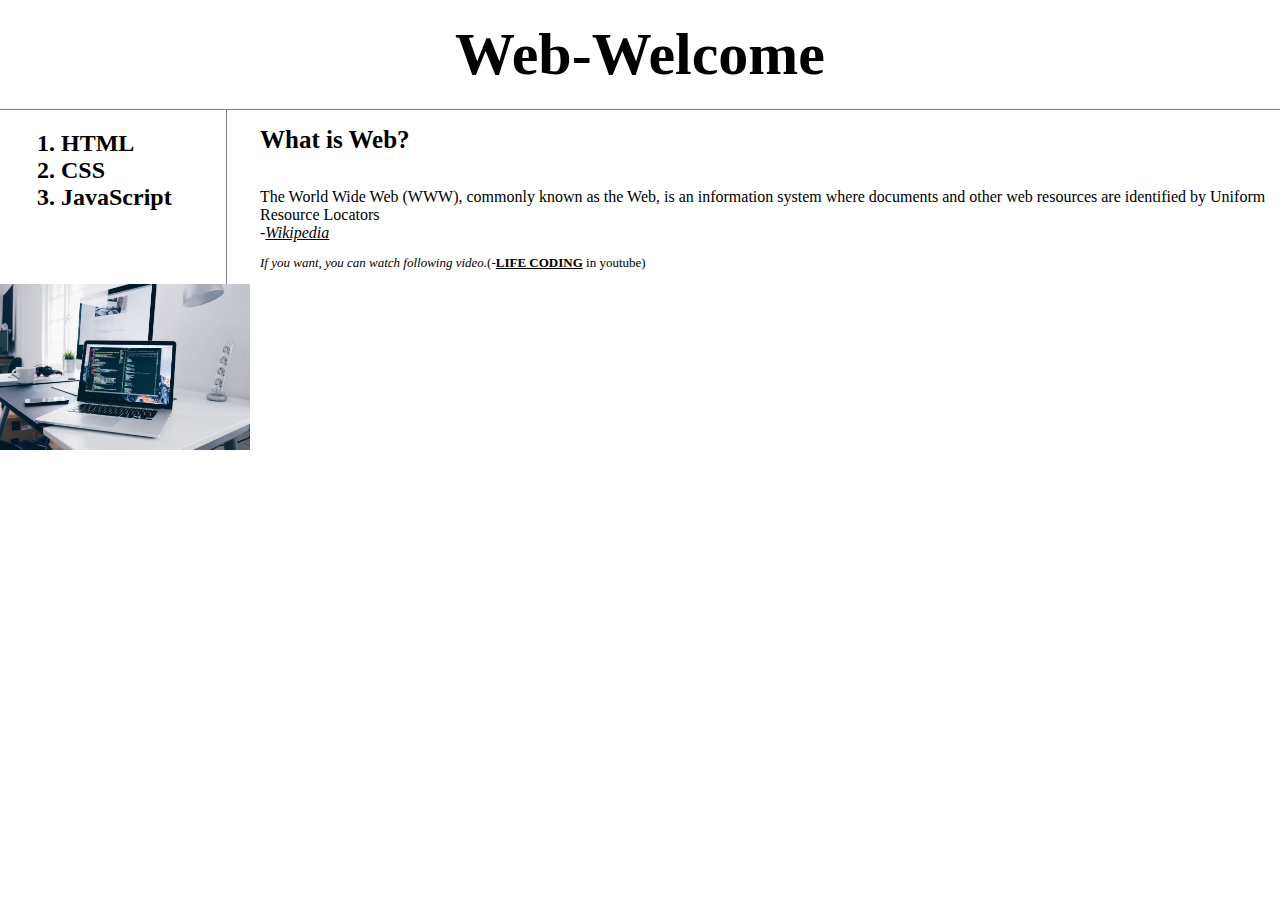
<file: index.html>
<!DOCTYPE html>
<html lang="ko" dir="ltr">
  <head>
    <meta charset="utf-8">
    <title>Practicing</title>
    <link rel="stylesheet" href="style.css">
  </head>
  <body>
    <h1><a href="index.html">Web</a>-Welcome</h1>
    <div id=grid>
      <h2>
        <ol>
          <li><a href="1.html">HTM</a>L</li>
          <li><a href="2.html">CSS</a></li>
          <li><a href="3.html">JavaScript</a></li>
        </ol>
      </h2>
    <div id=article>
      <p>
        <h3>What is Web?</h3>
      </p>
      <br> The World Wide Web (WWW), commonly known as the Web,
      is an information system where documents and other web
      resources are identified by Uniform Resource Locators
      <br>-<u><a href="https://en.wikipedia.org/wiki/World_Wide_Web" target="_blank" title="reference"><i>Wikipedia</i></a></u>
      <p style="font-size:13px">
        <i>If you want, you can watch following video.</i>(-<u><strong><a href="https://www.youtube.com/user/egoing2" target="_blank" title="subscribe">LIFE CODING</a></strong></u> in youtube)
      </p>
    </div>
      <img src="web.jpg" width="250px" title="web">
      <iframe width="560" height="315" src="https://www.youtube.com/embed/w5S0GACgL3U" frameborder="0" allow="accelerometer; autoplay; encrypted-media; gyroscope; picture-in-picture" allowfullscreen></iframe>
    </div>
  </body>
</html>
</file>
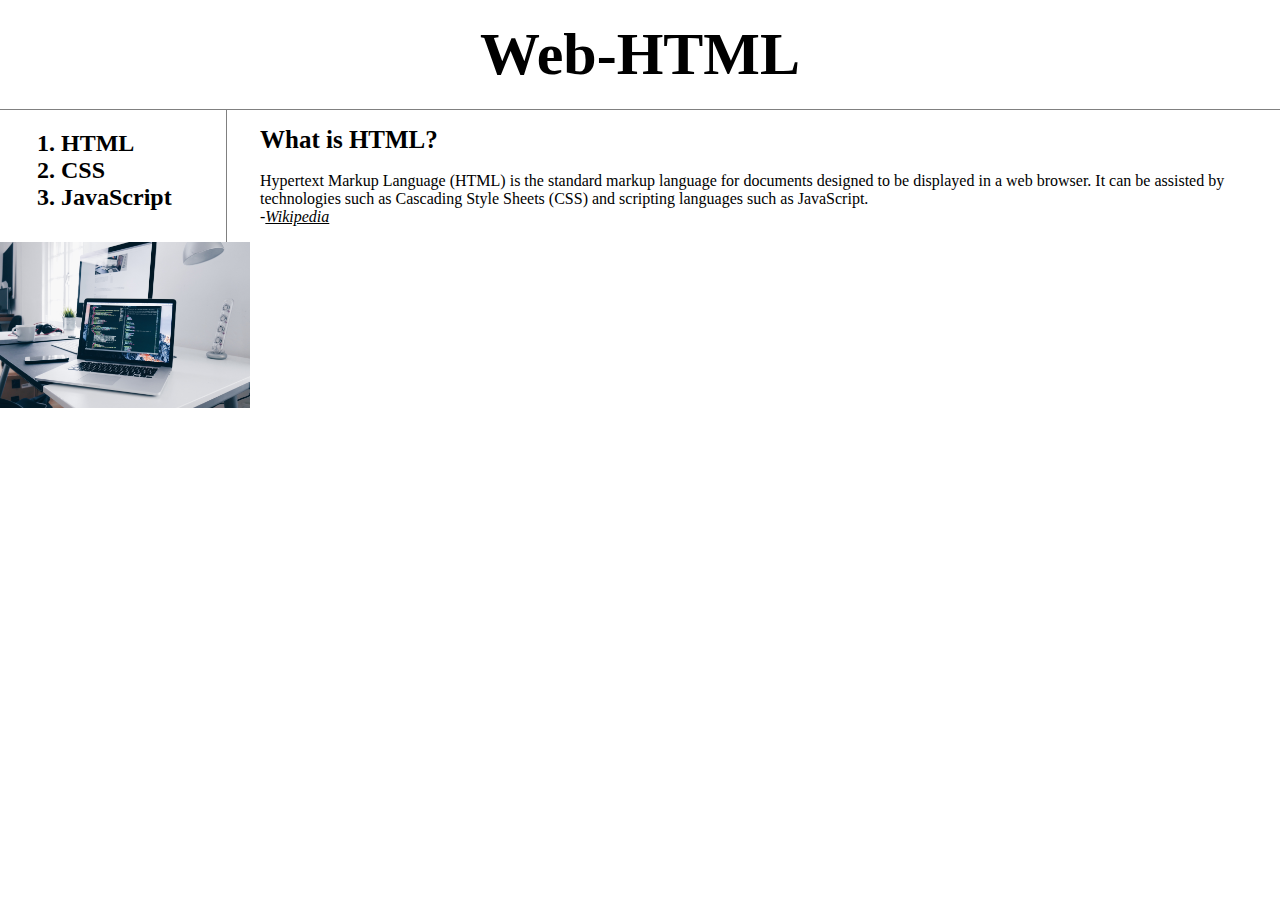
<file: 1.html>
<!DOCTYPE html>
<html lang="ko" dir="ltr">
  <head>
    <meta charset="utf-8">
    <title>Practicing</title>
    <link rel="stylesheet" href="style.css">
  </head>
  <body>
    <h1><a href="index.html">Web</a>-HTML</h1>
    <div id=grid>
      <h2>
        <ol>
          <li><a href="1.html">HTML</a></li>
          <li><a href="2.html">CSS</a></li>
          <li><a href="3.html">JavaScript</a></li>
        </ol>
      </h2>
      <div id=article>
      <p>
       <h3>What is HTML?</h3>
          <br>Hypertext Markup Language (HTML) is the standard markup language for
          documents designed to be displayed in a web browser. It can be assisted
          by technologies such as Cascading Style Sheets (CSS) and scripting
          languages such as JavaScript.
          <br>-<u><a href="https://en.wikipedia.org/wiki/HTML" target="_blank" title="reference"><i>Wikipedia</i></a></u>
        </p>
      </div>
      <img src="web.jpg" width="250px" title="web">
    </div>
  </body>
</html>
</file>
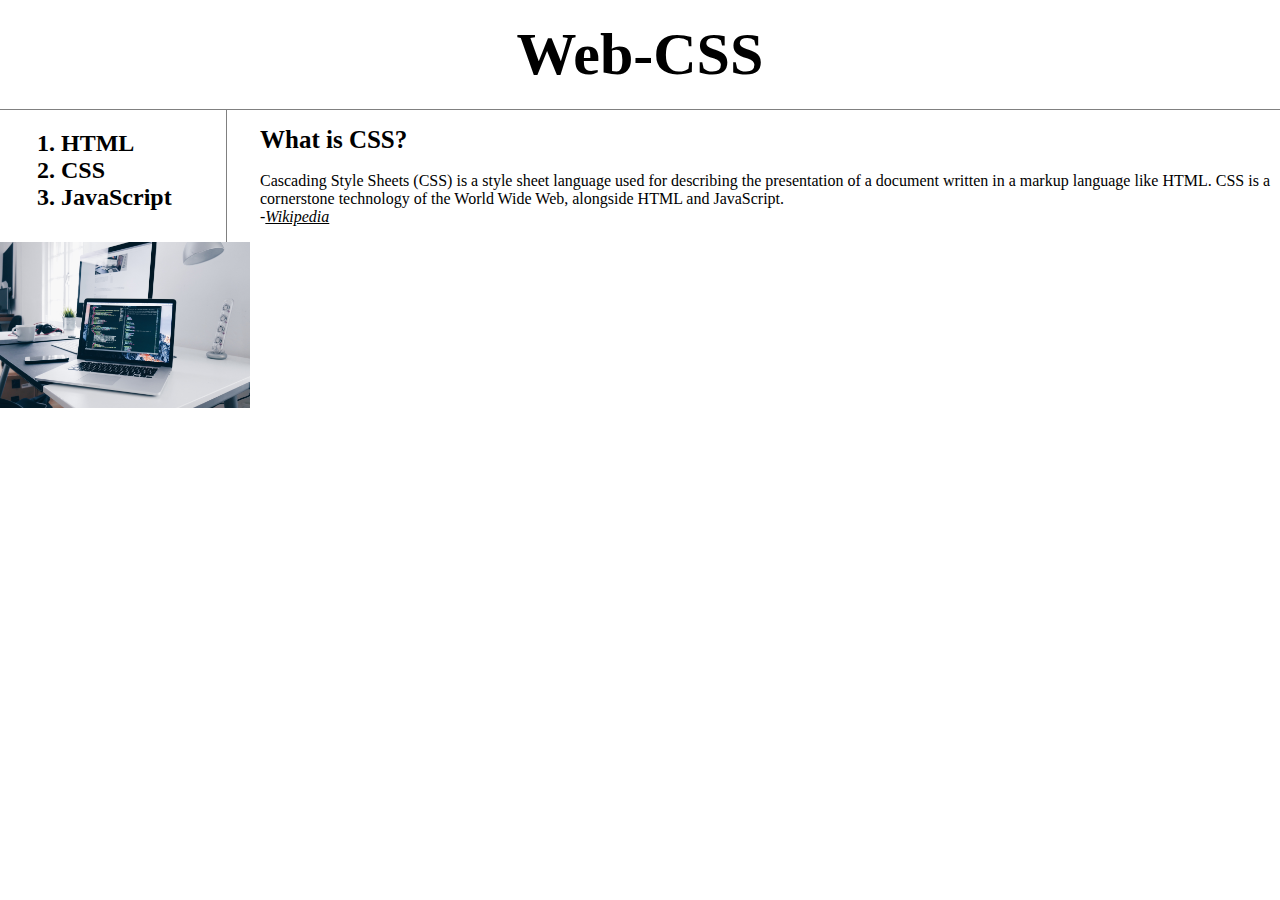
<file: 2.html>
<!DOCTYPE html>
<html lang="ko" dir="ltr">
  <head>
    <meta charset="utf-8">
    <title>Practicing</title>
    <link rel="stylesheet" href="style.css">
  </head>
  <body>
    <h1><a href="index.html">Web</a>-CSS</h1>
    <div id=grid>
      <h2>
        <ol>
          <li><a href="1.html">HTML</a></li>
          <li><a href="2.html">CSS</a></li>
          <li><a href="3.html">JavaScript</a></li>
        </ol>
      </h2>
      <div id=article>
       <p>
         <h3>What is CSS?</h3>
           <br>Cascading Style Sheets (CSS) is a style sheet language used for
           describing the presentation of a document written in a markup language
           like HTML. CSS is a cornerstone technology of the World Wide Web,
           alongside HTML and JavaScript.
           <br>-<u><a href="https://en.wikipedia.org/wiki/Cascading_Style_Sheets" target="_blank" title="reference"><i>Wikipedia</i></a></u>
       </p>
     </div>
      <img src="web.jpg" width="250px" title="web">
    </div>
  </body>
</html>
</file>
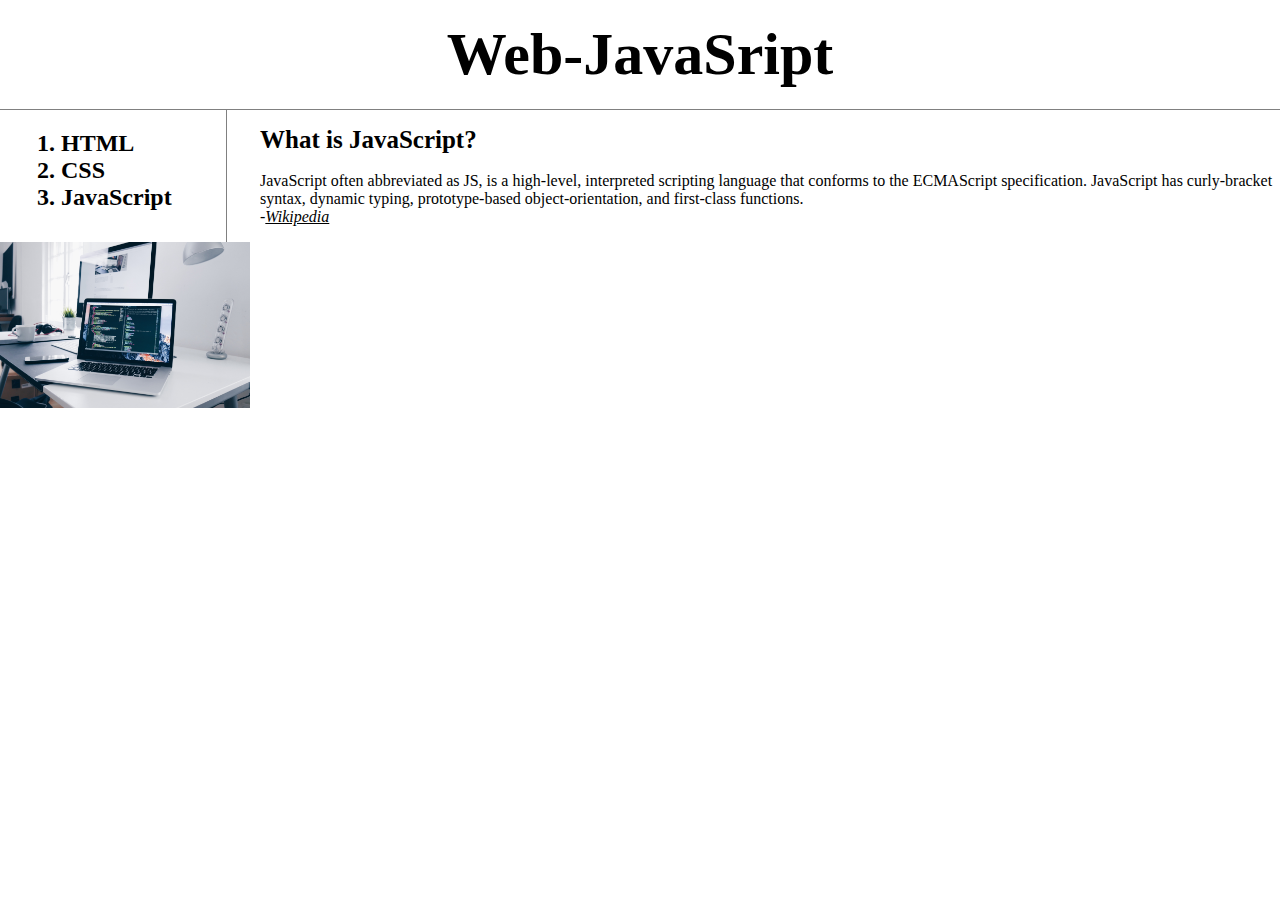
<file: 3.html>
<!DOCTYPE html>
<html lang="ko" dir="ltr">
  <head>
    <meta charset="utf-8">
    <title>Practicing</title>
    <link rel="stylesheet" href="style.css">
  </head>
  <body>
    <h1><a href="index.html">Web</a>-JavaSript</h1>
    <div id=grid>
      <h2>
        <ol>
          <li><a href="1.html">HTM</a>L</li>
          <li><a href="2.html">CSS</a></li>
          <li><a href="3.html">JavaScript</a></li>
        </ol>
      </h2>
      <div id=article>
        <p>
          <h3>What is JavaScript?</h3>
            <br>JavaScript often abbreviated as JS, is a high-level, interpreted
            scripting language that conforms to the ECMAScript specification.
            JavaScript has curly-bracket syntax, dynamic typing, prototype-based
            object-orientation, and first-class functions.
           <br>-<u><a href="https://en.wikipedia.org/wiki/JavaScript" target="_blank" title="reference"><i>Wikipedia</i></a></u>
        </p>
      </div>
        <img src="web.jpg" width="250px" title="web">
    </div>
  </body>
</html>
</file>
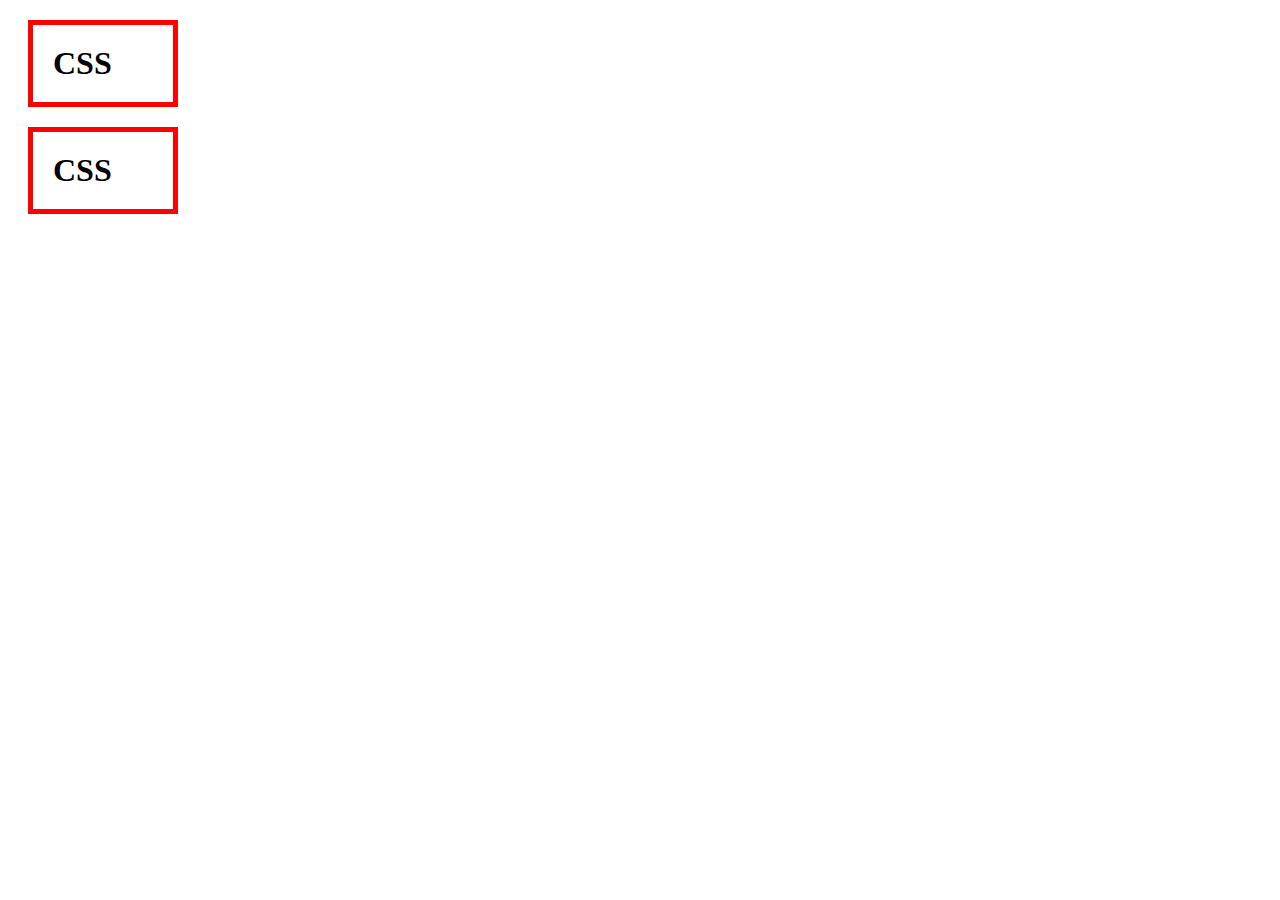
<file: box.html>
<!DOCTYPE html>
<html lang="ko" dir="ltr">
  <head>
    <meta charset="utf-8">
    <title></title>
    <style>
      h1 {
        border:5px red solid;
        padding:20px;
        margin:20px;
        display:block;
        width:100px
      }
    </style>
  </head>
  <body>
    <h1>CSS</h1>
    <h1>CSS</h1>
  </body>
</html>
</file>
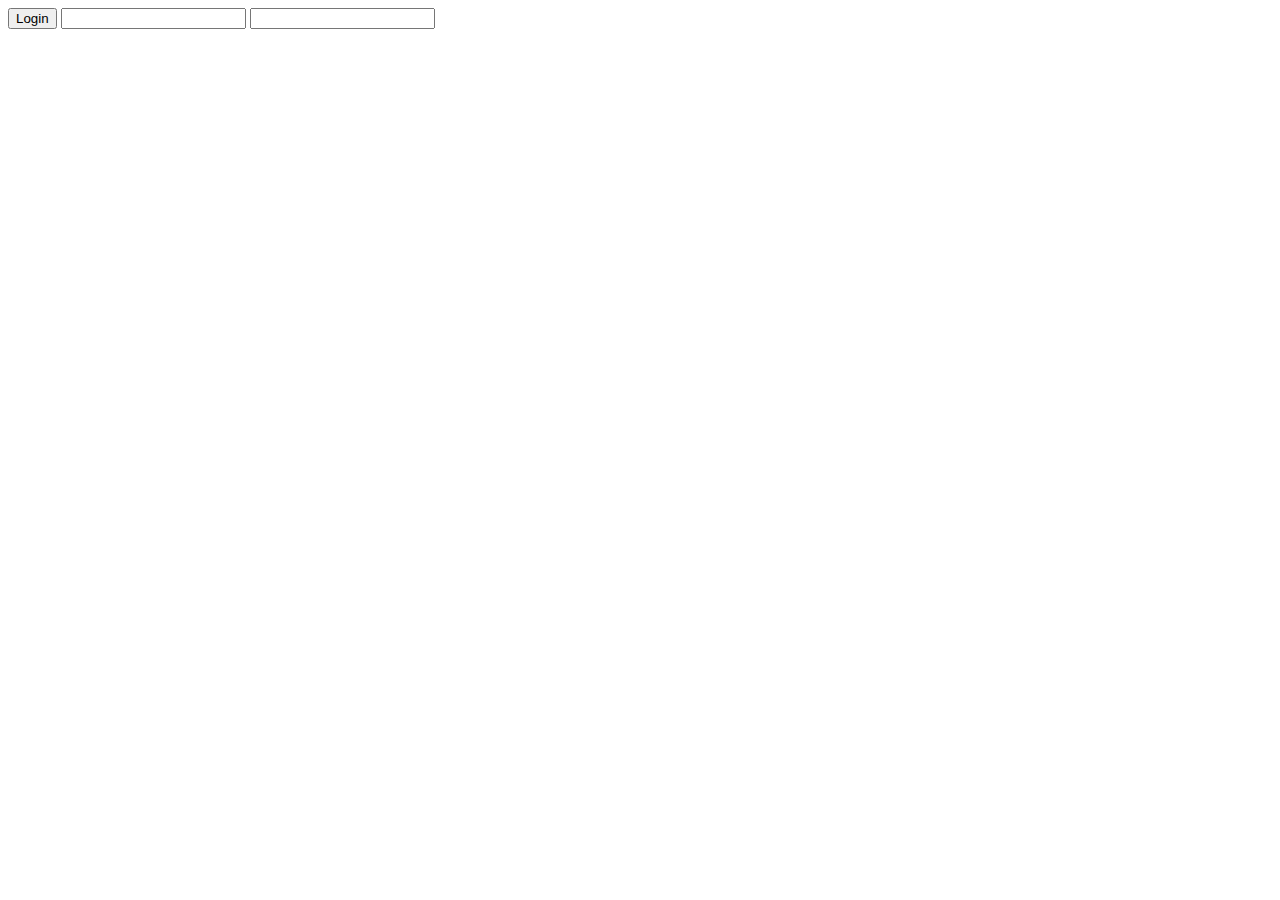
<file: ex1.html>
<!DOCTYPE html>
<html lang="en" dir="ltr">
  <head>
    <meta charset="utf-8">
    <title>JavaSript</title>
  </head>
  <body>
    <input type="button" value="Login" onclick="alert('hi')">
    <input type="text" onchange="alert('changed')">
    <input type="text" onkeydown="alert('You have to do it!')">
</html>
</file>
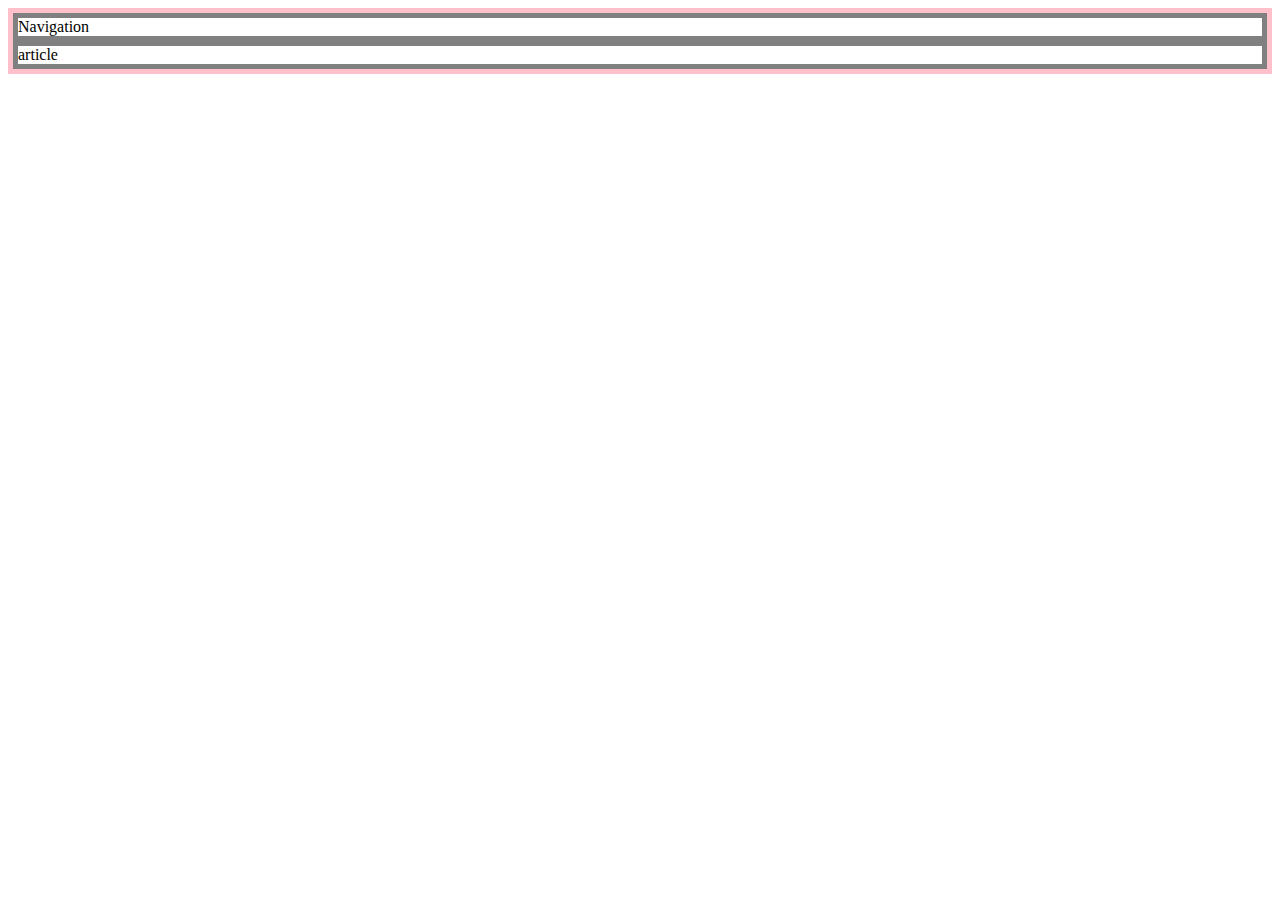
<file: grid.html>
<!DOCTYPE html>
<html lang="en" dir="ltr">
  <head>
    <meta charset="utf-8">
    <title></title>
    <style>
      #grid{
        border:5px solid pink;
      }
  div {
      border:5px solid gray;
    }
    </style>
  </head>
  <body>
    <div id="grid">
      <div>Navigation</div>
      <div>article</div>
      </div>
  </body>
</html>
</file>
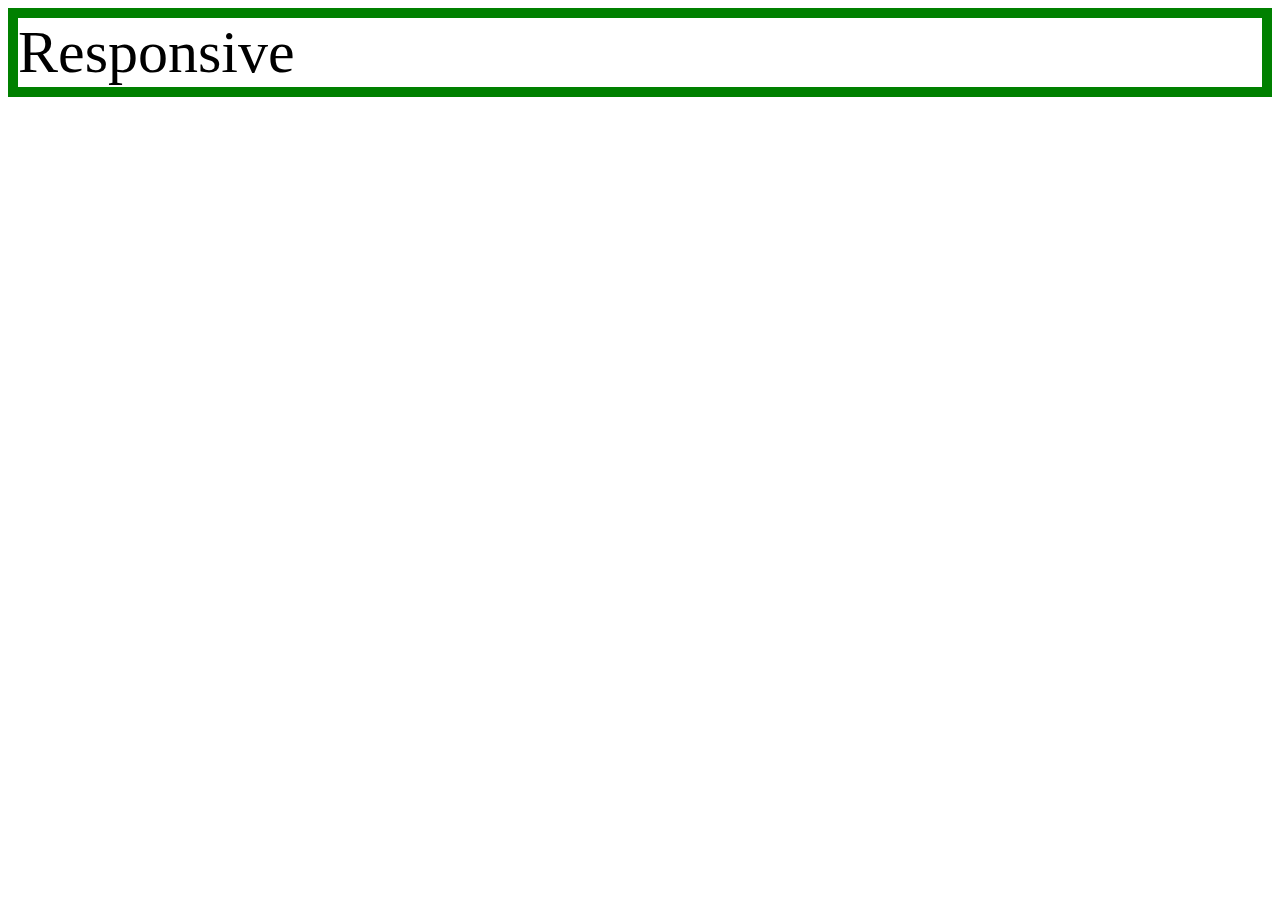
<file: mediaquery.html>
<!DOCTYPE html>
<html lang="en" dir="ltr">
  <head>
    <meta charset="utf-8">
    <title></title>
    <style>
      div {
        border:solid 10px green;
        font-size:60px;
      }
      @media(max-width:500px) {
       div{
         display:none;
       }
     }
    </style>
  </head>
  <body>
    <div>
      Responsive
    </div>

  </body>
</html>
</file>
<file: style.css>
a {
  color:black;
  text-decoration: none;
}
h1 {
  font-size:60px;
  text-align: center;
  border-bottom:solid gray 1px;
  margin: 0;
  padding: 20px;
}
h2 {
  border-right: solid gray 1px;
  width:200px;
  margin:0;
  padding: 20px;
  padding-left:6px;
}
h3 {
  font-size: 25px;
  margin:0;
}
ol {
  margin:0;
  padding-left:55px;
}
body {
  margin:0;
}
#grid {
  display:grid;
  grid-template-columns: 1fr 6fr;
}
#article {
  padding-left:10px;
}
@media(max-width:700px) {
  #grid {
    display:block;
  }
  h2 {border-right: none;
  }
  h1 {border-bottom: none;}
}
</file>
